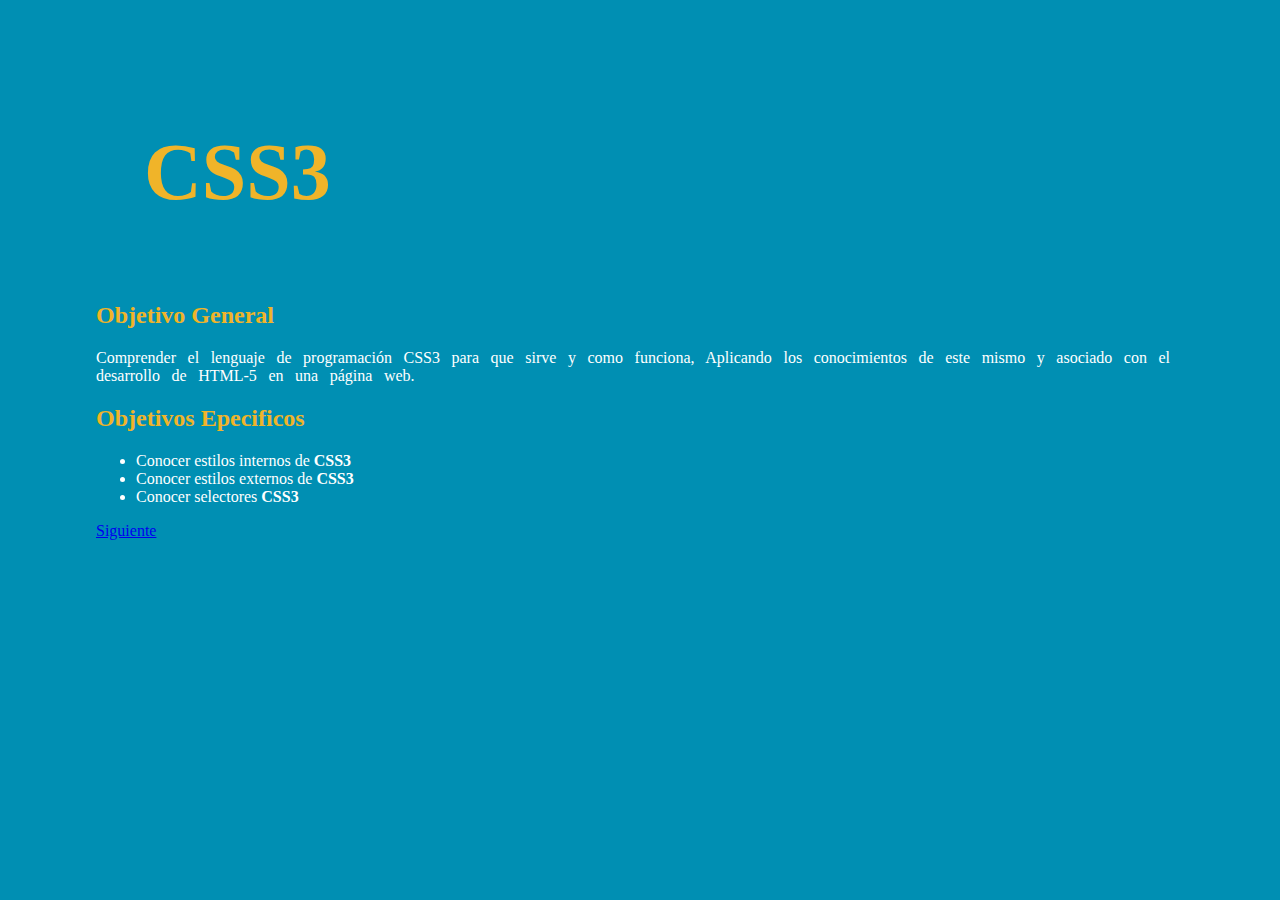
<file: index.html>
<!DOCTYPE html>
<html>
<head>
	<title>INICIO</title>
	<link rel="stylesheet" type="text/css" href="estilo.css">
</head>
<body>
	<h1>CSS3</h1>
	<h2>Objetivo General</h2>
	<p>Comprender  el lenguaje de programación CSS3 para que sirve y como funciona, Aplicando los conocimientos de este mismo y asociado con el desarrollo de HTML-5 en una página web.
	</p>
	<h2>Objetivos Epecificos</h2>
	<ul>
		<li>Conocer estilos internos de <b>CSS3</b></li>
		<li>Conocer estilos externos de <b>CSS3</b></li>
		<li>Conocer selectores <b>CSS3</b></li>
	</ul>
	<a href="contenido.html">Siguiente</a>

</body>
</html>
</file>
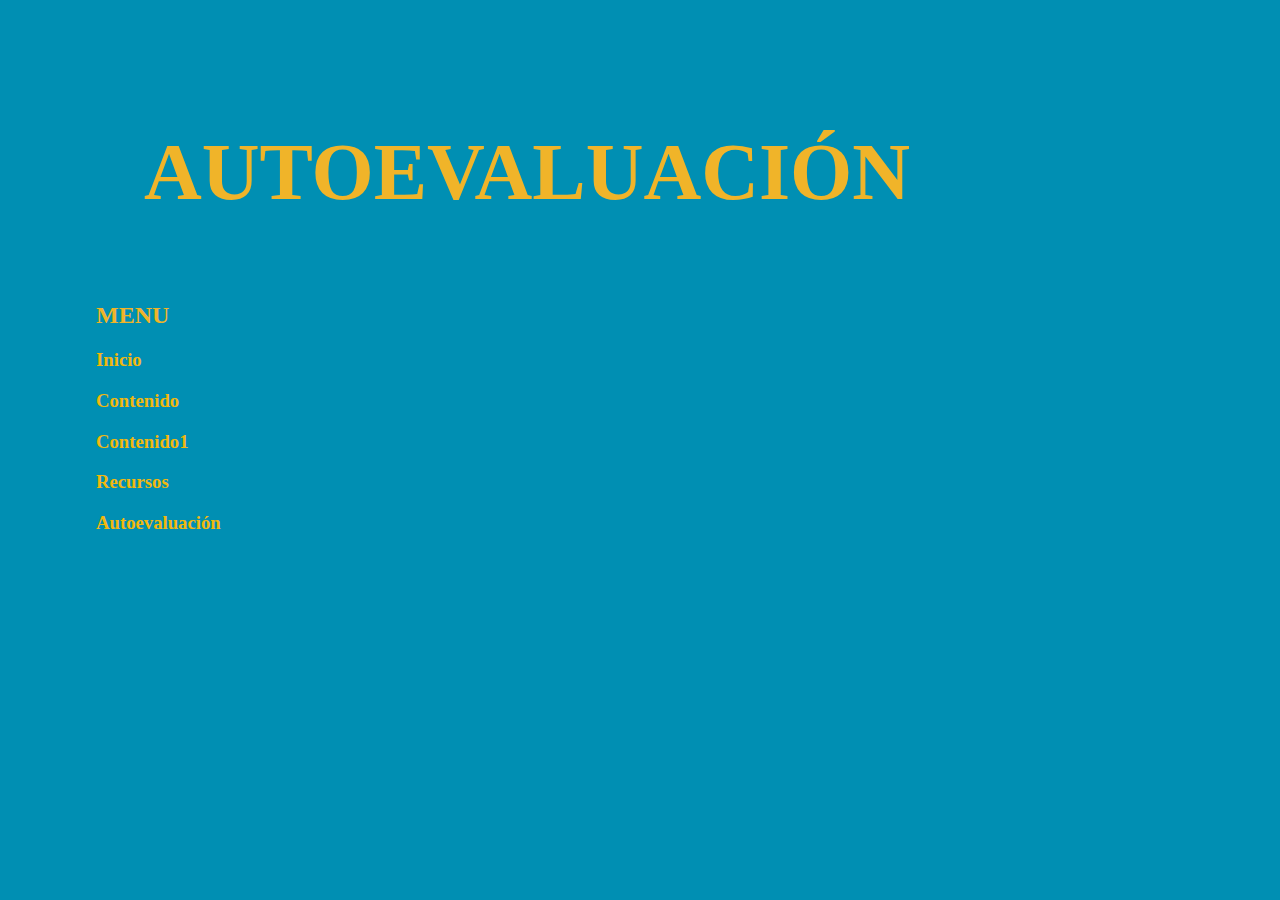
<file: autoevaluacion.html>
<!DOCTYPE html>
<html>
<head>
	<title>Autoevaluacion</title>
	<link rel="stylesheet" type="text/css" href="estilo.css">
</head>
<h1>AUTOEVALUACIÓN</h1>
<h2>MENU</h2>
<h3>Inicio</h3>
<h3>Contenido</h3>
<h3>Contenido1</h3>
<h3>Recursos</h3>
<h3>Autoevaluación</h3>

<body>

</body>
</html>
</file>
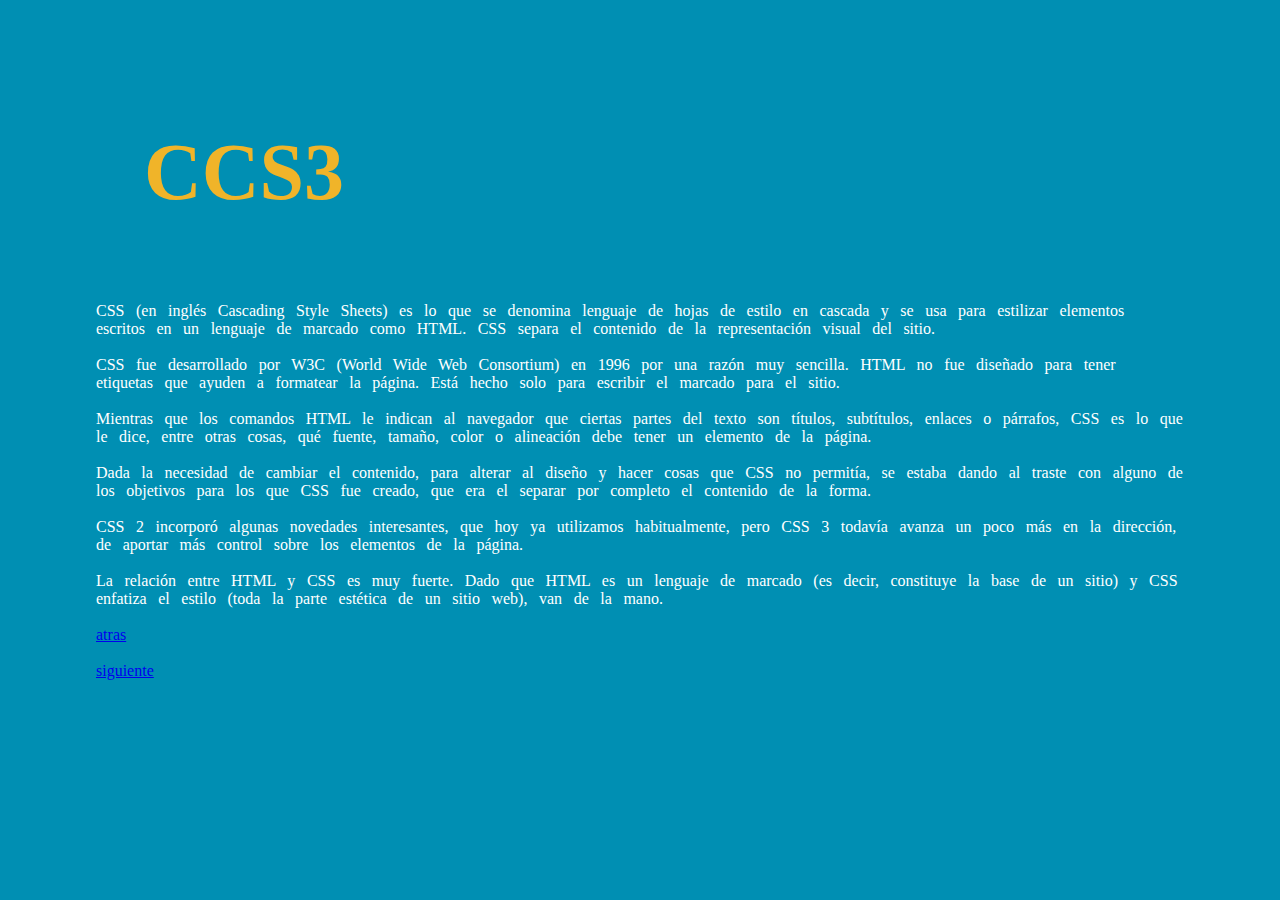
<file: contenido.html>
<!DOCTYPE html>
<html>
<head>
	<title>CCS3</title>
</head>
<link rel="stylesheet" type="text/css" href="estilo.css">
<body>
	<h1>CCS3</h1>
	<p>CSS (en inglés Cascading Style Sheets) es lo que se denomina lenguaje de hojas de estilo en cascada y se usa para estilizar elementos escritos en un lenguaje de marcado como HTML. CSS separa el contenido de la representación visual del sitio.<br><br>

CSS fue desarrollado por W3C (World Wide Web Consortium) en 1996 por una razón muy sencilla. HTML no fue diseñado para tener etiquetas que ayuden a formatear la página. Está hecho solo para escribir el marcado para el sitio.<br><br>

Mientras que los comandos HTML le indican al navegador que ciertas partes del texto son títulos, subtítulos, enlaces o párrafos, CSS es lo que le dice, entre otras cosas, qué fuente, tamaño, color o alineación debe tener un elemento de la página.<br><br>

Dada la necesidad de cambiar el contenido, para alterar al diseño y hacer cosas que CSS no permitía, se estaba dando al traste con alguno de los objetivos para los que CSS fue creado, que era el separar por completo el contenido de la forma.<br><br>

CSS 2 incorporó algunas novedades interesantes, que hoy ya utilizamos habitualmente, pero CSS 3 todavía avanza un poco más en la dirección, de aportar más control sobre los elementos de la página.<br><br>

La relación entre HTML y CSS es muy fuerte. Dado que HTML es un lenguaje de marcado (es decir, constituye la base de un sitio) y CSS enfatiza el estilo (toda la parte estética de un sitio web), van de la mano.<br><br>
<a href="index.html">atras</a><br><br>
<a href="contenido1.html">siguiente</a>
</body>
</html>
</file>
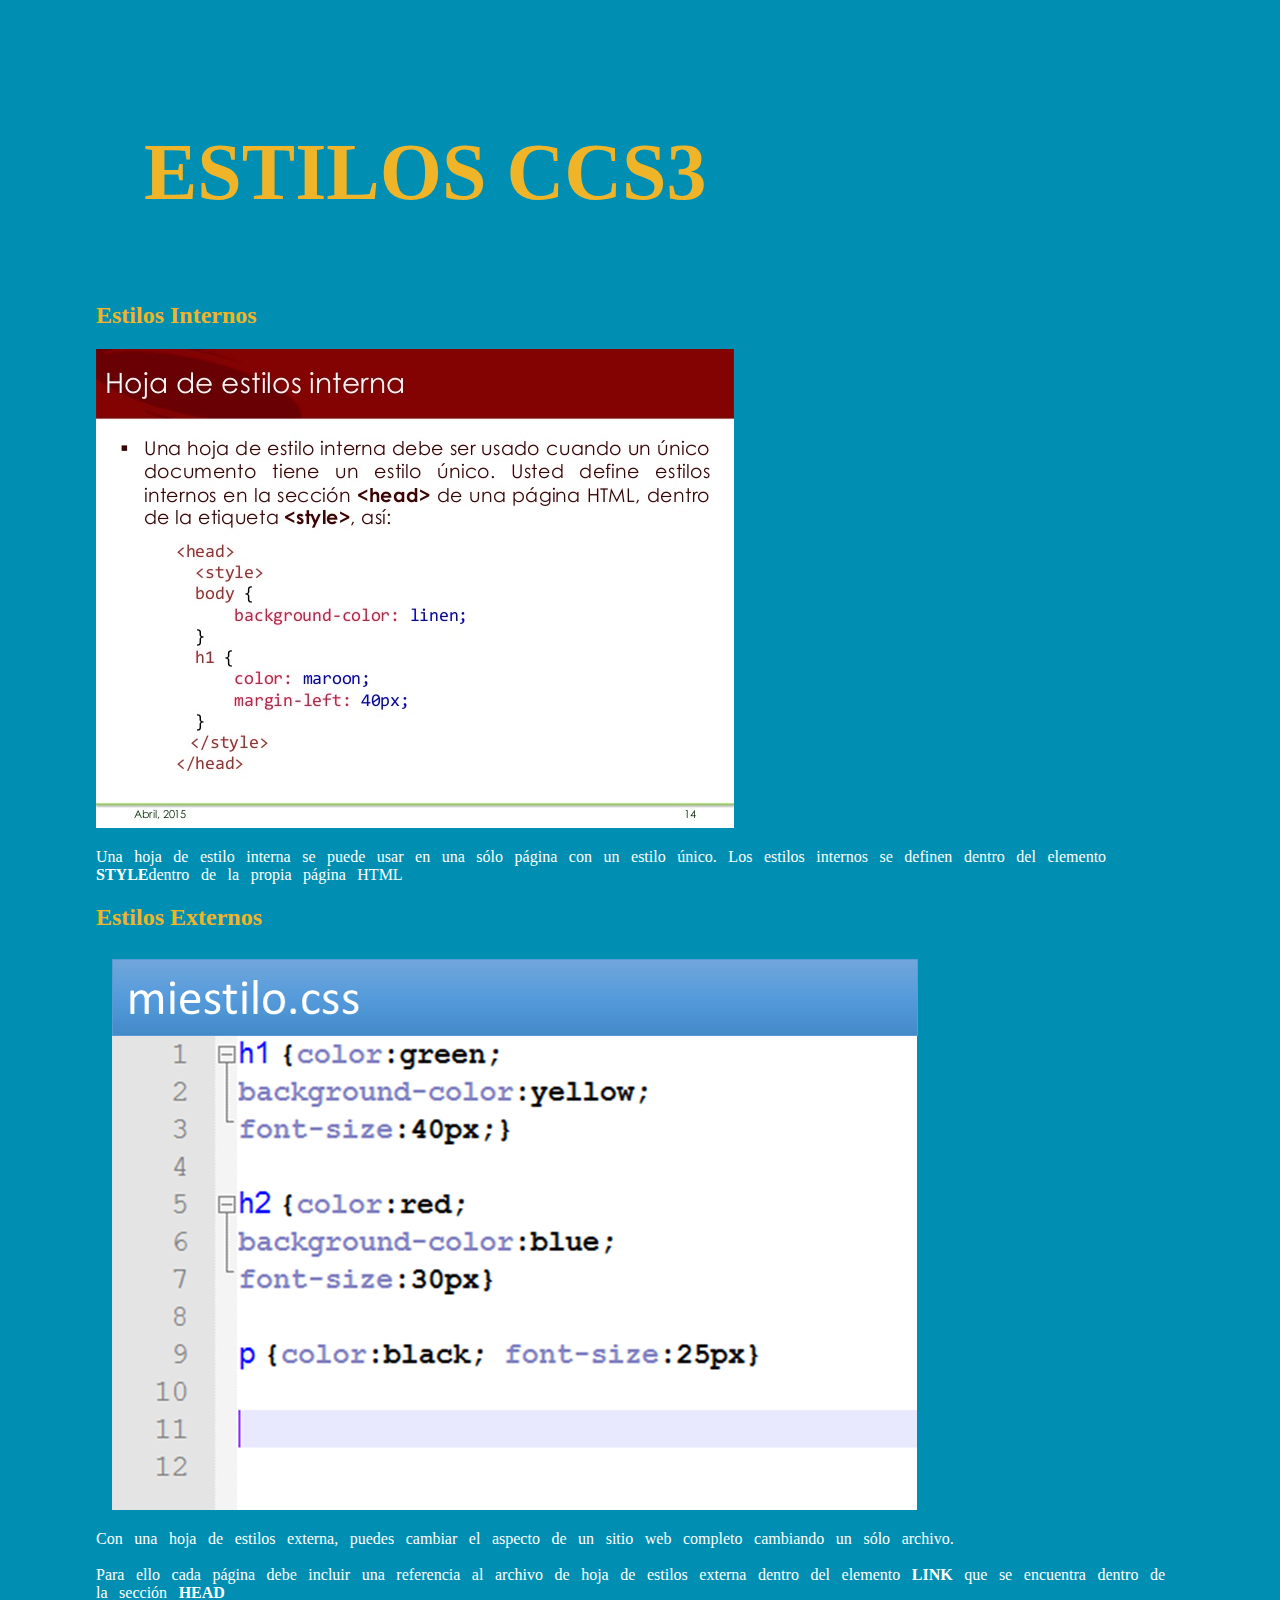
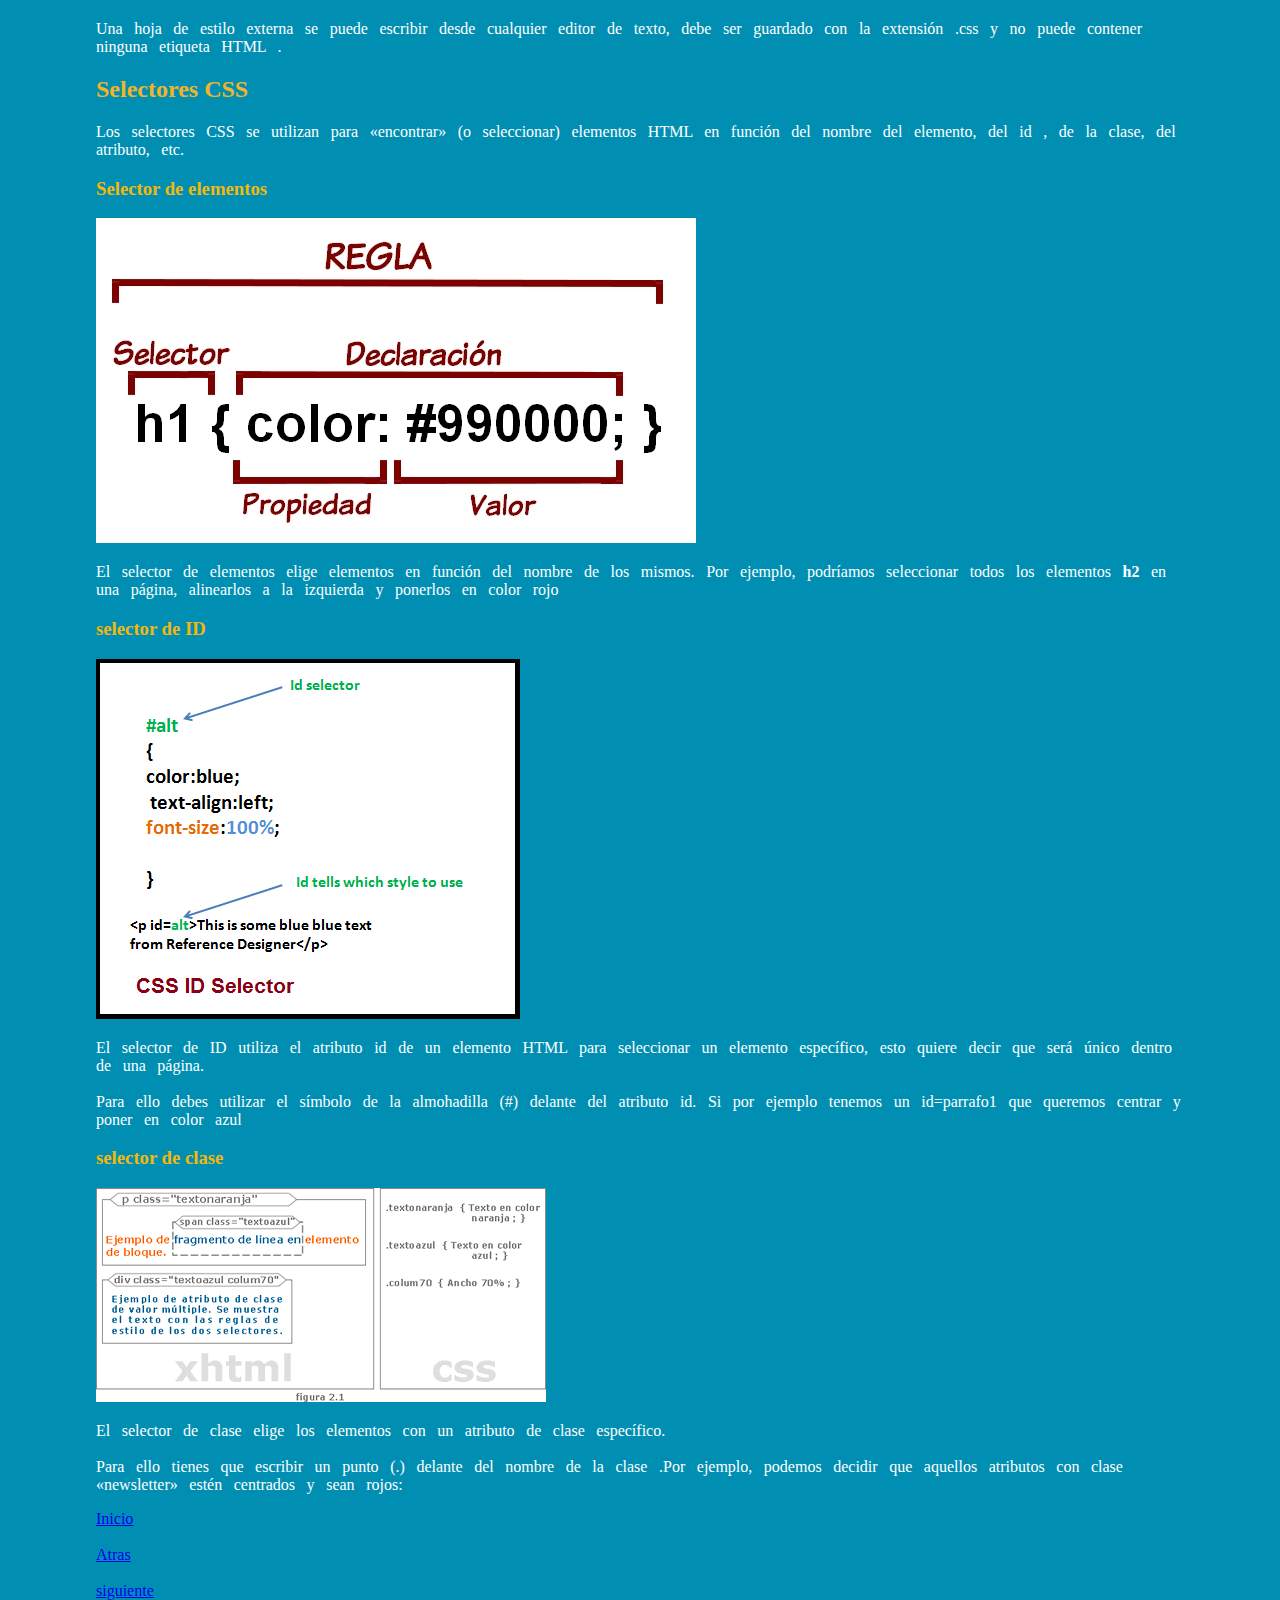
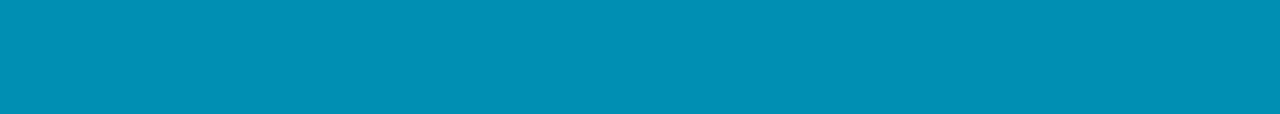
<file: contenido1.html>
<!DOCTYPE html>
<html>
<head>
	<title>CSS3 Contenido</title>
</head>
<h1>
	ESTILOS CCS3
</h1>
<link rel="stylesheet" type="text/css" href="estilo.css">

<h2>Estilos Internos</h2>
	<img src="estilointerno.jpg">
	<p>Una hoja de estilo interna se puede usar en una sólo página con un estilo único. Los estilos internos se definen dentro del elemento <b>STYLE</b>dentro de la propia página HTML
	</p>
	<h2>Estilos Externos</h2>
	<img src="estilosexternos.png">
	<p>Con una hoja de estilos externa, puedes cambiar el aspecto de un sitio web completo cambiando un sólo archivo.<br><br>
Para ello cada página debe incluir una referencia al archivo de hoja de estilos externa dentro del elemento <b>LINK</b> que se encuentra dentro de la sección <b>HEAD</b><br><br>
Una hoja de estilo externa se puede escribir desde cualquier editor de texto, debe ser guardado con la extensión .css y no puede contener ninguna etiqueta HTML .
	</p>
	<h2>Selectores CSS</h2>
	<p>Los selectores CSS se utilizan para «encontrar» (o seleccionar) elementos HTML en función del nombre del elemento, del id , de la clase, del atributo, etc.
	</p>
	<h3>Selector de elementos</h3>
	<img src="selectorelementos.jpg">
	<p>El selector de elementos elige elementos en función del nombre de los mismos. Por ejemplo, podríamos seleccionar todos los elementos <b>h2</b> en una página, alinearlos a la izquierda y ponerlos en color rojo
	</p>
	<h3>selector de ID</h3>
	<img src="selectorid.png">
	<p>El selector de ID utiliza el atributo id de un elemento HTML para seleccionar un elemento específico, esto quiere decir que será único dentro de una página.<br><br>Para ello debes utilizar el símbolo de la almohadilla (#) delante del atributo id. Si por ejemplo tenemos un id=parrafo1 que queremos centrar y poner en color azul
	</p>
	<h3>selector de clase</h3>
	<img src="selectorclase.png">
	<p>El selector de clase elige los elementos con un atributo de clase específico.<br><br> Para ello tienes que escribir un punto (.) delante del nombre de la clase .Por ejemplo, podemos decidir que aquellos atributos con clase «newsletter» estén centrados y sean rojos:
	</p>
	<a href="index.html">Inicio</a><br><br>
	<a href="contenido.html">Atras</a><br><br>
	<a href="recursos.html">siguiente</a><br><br>

</body>
</html>
</file>
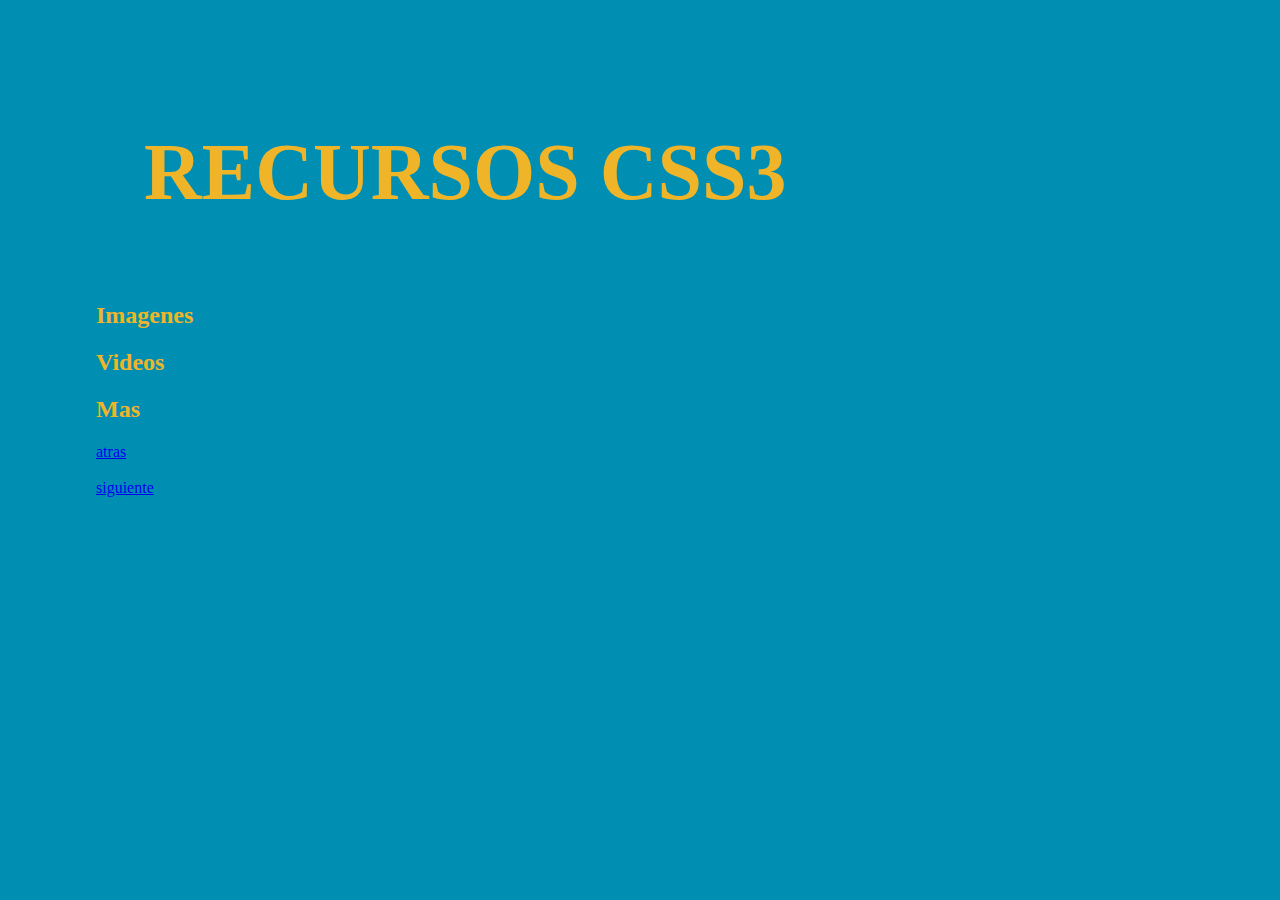
<file: recursos.html>
<!DOCTYPE html>
<html>
<head>
	<link rel="stylesheet" type="text/css" href="estilo.css">
	<title>RECURSOS</title>
</head>
<body>
	<h1>RECURSOS CSS3</h1>
	<h2>Imagenes</h2>
	<h2>Videos</h2>
	<h2>Mas</h2>
	<a href="contenido1.html">atras</a><br><br>
<a href="autoevaluacion.html">siguiente</a>
</body>
</html>
</file>
<file: estilo.css>
h1{
	color: #F0B429
}
h2{
	color:  #F0B429
}
li{
	color:	#ffffff
}
h3{
	color: #F2B80D
}
p{
	color:	#ffffff
}
body{
	background-color:#008FB3
}
h1{
	font-size: 80px
}
body{
	margin: 1in
}
h1{
	padding: 0.5in
}
h1{
	line-height: 1.5cm
}
p{word-spacing: 2mm

}
a{
	font-size: 12pt
</file>
